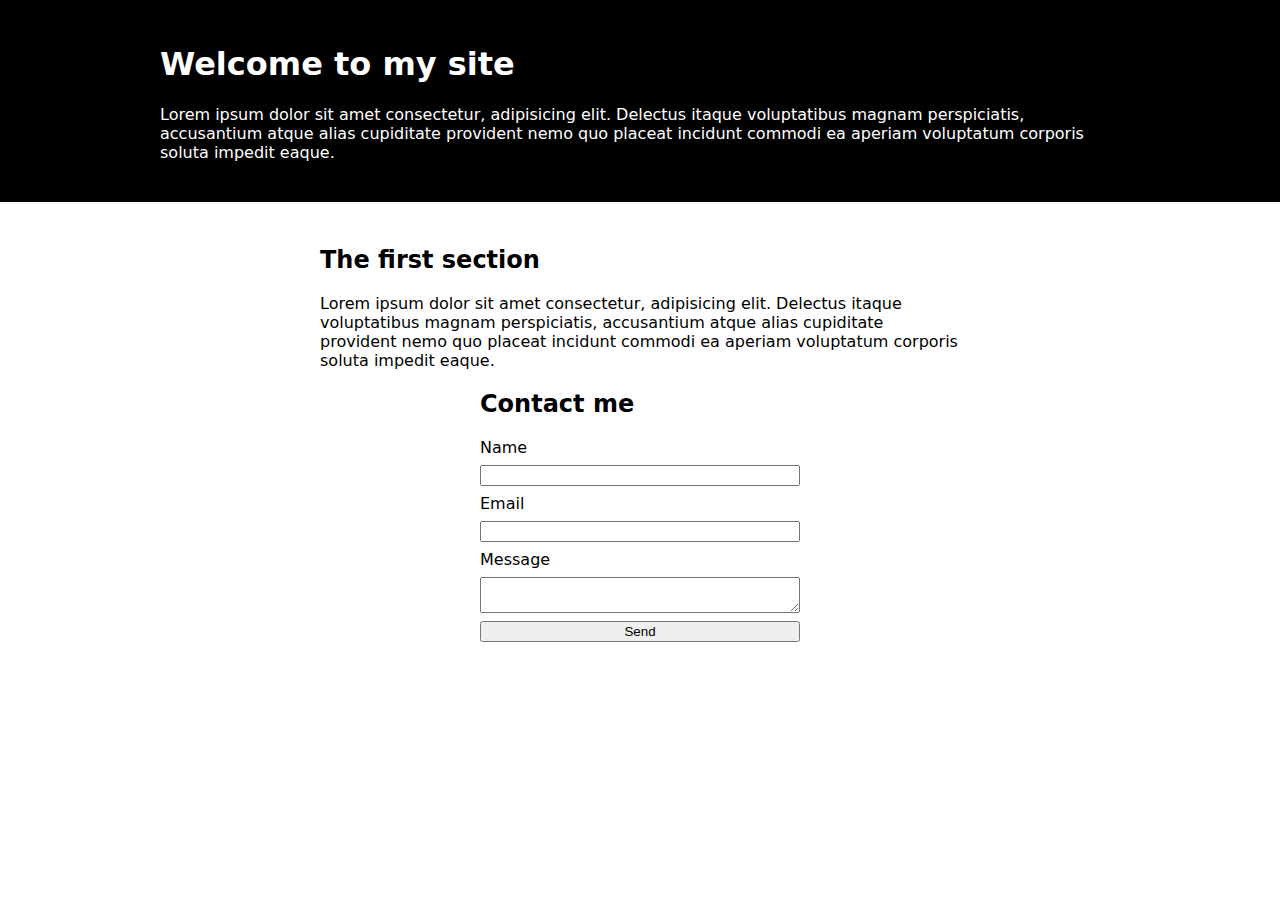
<file: css-layout/challenge-1/index.html>
<!DOCTYPE html>
<html lang="en">

<head>
  <meta charset="UTF-8" />
  <meta name="viewport" content="width=device-width, initial-scale=1.0" />
  <title>Challenge 1 | CSS Layout Workshop</title>

  <style>
    * {
      box-sizing: border-box;
    }

    label,
    input,
    textarea,
    button {
      margin-top: 0.5rem;
      width: 100%;
      display: block;
    }

    body {
      margin: 0;
      font-family: system-ui, sans-serif;
    }

    header {
      padding: 1.5rem;
      background-color: black;
      color: white;
    }

    main {
      padding: 1.5rem;
    }

    .center {
      max-width: 40rem;
      margin-left: auto;
      margin-right: auto;
    }

    .lg-width {
      max-width: 60rem;
    }

    .sm-width {
      max-width: 20rem;
    }
  </style>
</head>

<body>
  <header>
    <div class="center lg-width">
      <h1>Welcome to my site</h1>
      <p>
        Lorem ipsum dolor sit amet consectetur, adipisicing elit. Delectus
        itaque voluptatibus magnam perspiciatis, accusantium atque alias
        cupiditate provident nemo quo placeat incidunt commodi ea aperiam
        voluptatum corporis soluta impedit eaque.
      </p>
    </div>
  </header>
  <main>
    <section class="center">
      <h2>The first section</h2>
      <p>
        Lorem ipsum dolor sit amet consectetur, adipisicing elit. Delectus
        itaque voluptatibus magnam perspiciatis, accusantium atque alias
        cupiditate provident nemo quo placeat incidunt commodi ea aperiam
        voluptatum corporis soluta impedit eaque.
      </p>
    </section>

    <section class="center sm-width">
      <h2>Contact me</h2>
      <form>
        <div>
          <label for="name">Name</label>
          <input type="text" id="name" />
        </div>

        <div>
          <label for="name">Email</label>
          <input type="email" id="email" />
        </div>

        <div>
          <label for="message">Message</label>
          <textarea id="message"></textarea>
        </div>

        <button type="submit">Send</button>
      </form>
    </section>
  </main>
</body>

</html>
</file>
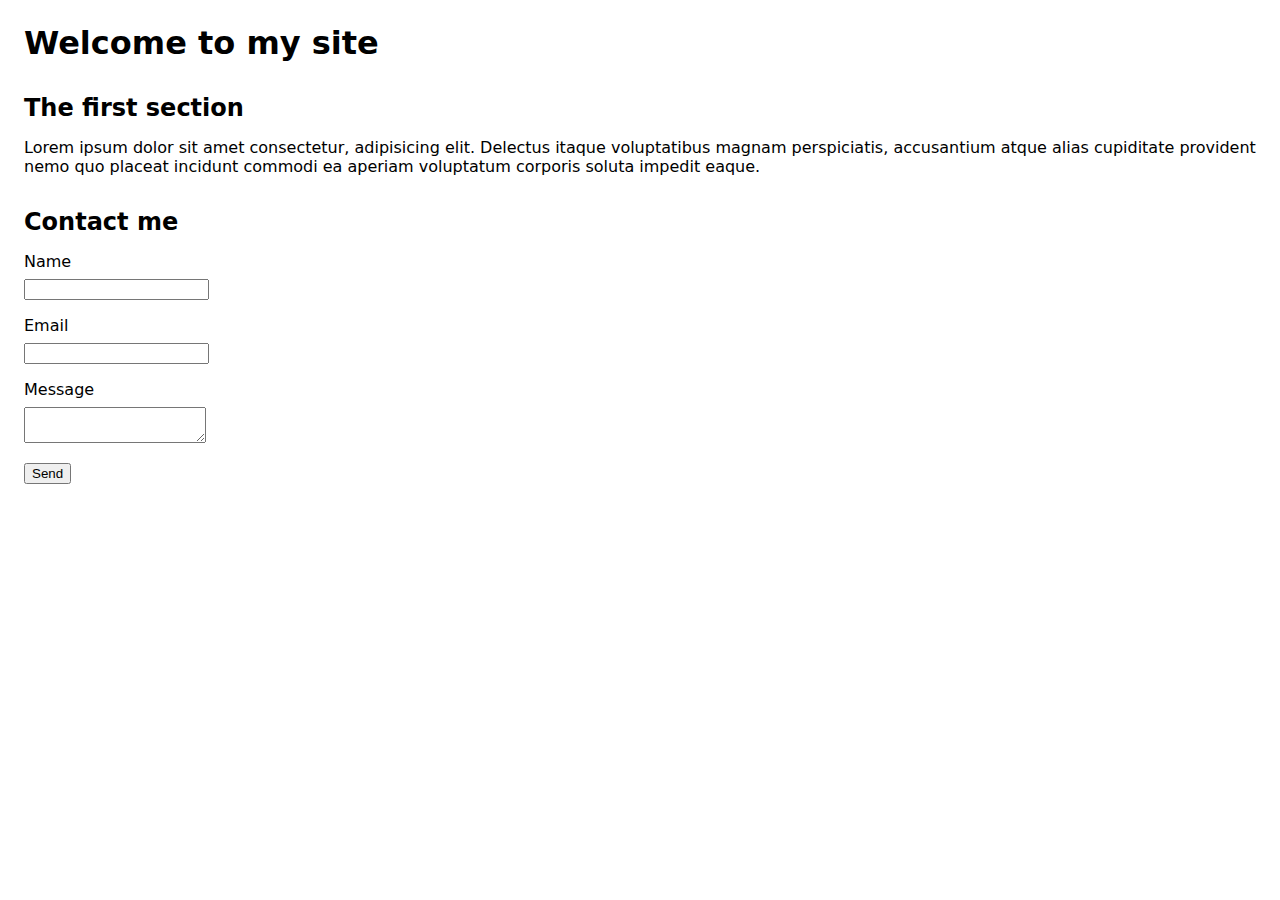
<file: css-layout/challenge-2/index.html>
<!DOCTYPE html>
<html lang="en">

<head>
  <meta charset="UTF-8" />
  <meta name="viewport" content="width=device-width, initial-scale=1.0" />
  <title>Challenge 2 | CSS Layout Workshop</title>

  <style>
    * {
      box-sizing: border-box;
      margin: 0;
    }

    label,
    input {
      display: block;
    }

    body {
      font-family: system-ui, sans-serif;
      padding: 1.5rem;
    }

    .l-stack>*:not(:first-child) {
      margin-top: 2rem;
    }

    .m-stack>*:not(:first-child) {
      margin-top: 1rem;
    }

    .s-stack>* {
      margin-top: 0.5rem;
    }
  </style>
</head>

<body>
  <main class="l-stack">
    <h1>Welcome to my site</h1>

    <section class="m-stack">
      <h2>The first section</h2>
      <p>
        Lorem ipsum dolor sit amet consectetur, adipisicing elit. Delectus
        itaque voluptatibus magnam perspiciatis, accusantium atque alias
        cupiditate provident nemo quo placeat incidunt commodi ea aperiam
        voluptatum corporis soluta impedit eaque.
      </p>
    </section>

    <section class="m-stack">
      <h2>Contact me</h2>
      <form class="m-stack">
        <div class="s-stack">
          <label for="name">Name</label>
          <input type="text" id="name" />
        </div>

        <div class="s-stack">
          <label for="name">Email</label>
          <input type="email" id="email" />
        </div>

        <div class="s-stack">
          <label for="message">Message</label>
          <textarea id="message"></textarea>
        </div>

        <button type="submit">Send</button>
      </form>
    </section>
  </main>
</body>

</html>
</file>
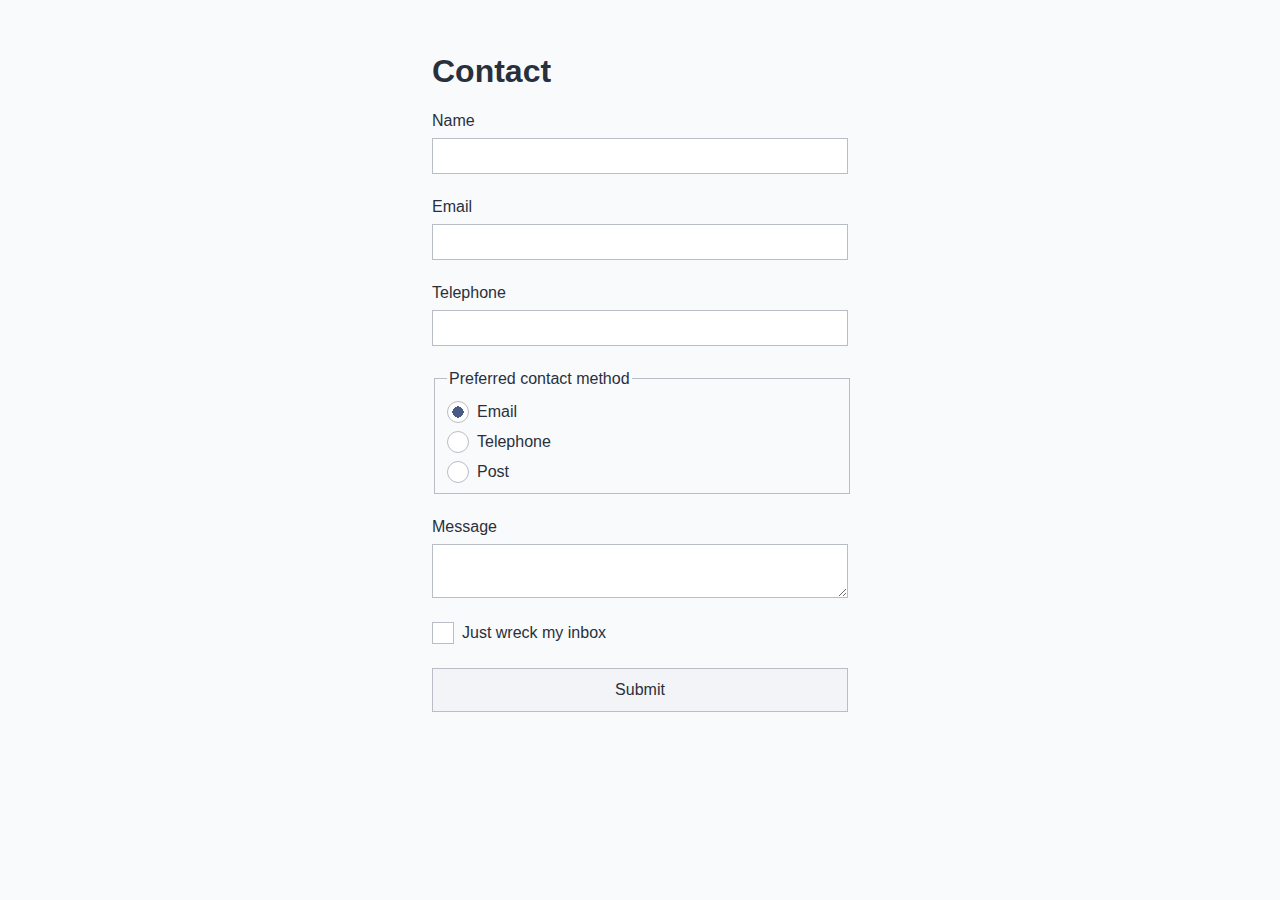
<file: html-forms/solution/index.html>
<!DOCTYPE html>
<html lang="en">
  <head>
    <meta charset="UTF-8" />
    <meta name="viewport" content="width=device-width, initial-scale=1" />
    <title>Contact | Learn HTML Forms</title>
    <link href="style.css" rel="stylesheet" />
  </head>
  <body>
    <h1>Contact</h1>
    <form
      id="form"
      action="https://learn-forms.netlify.com/submit/part3"
      method="GET"
    >
      <label for="name">Name</label>
      <input id="name" name="name" type="text" />

      <label for="email">Email</label>
      <input id="email" name="email" type="email" />

      <label for="tel">Telephone</label>
      <input id="tel" name="tel" type="tel" />

      <fieldset>
        <legend>Preferred contact method</legend>

        <input
          id="contact-email"
          type="radio"
          name="contact"
          value="email"
          checked
        />
        <label for="contact-email" class="radio">Email</label>

        <input id="contact-tel" type="radio" name="contact" value="telephone" />
        <label for="contact-tel" class="radio">Telephone</label>

        <input id="contact-post" type="radio" name="contact" value="post" />
        <label for="contact-post" class="radio">Post</label>
      </fieldset>

      <label for="message">Message</label>
      <textarea name="message"></textarea>

      <input id="marketingConsent" name="marketingConsent" type="checkbox" />
      <label for="marketingConsent" class="checkbox">Just wreck my inbox</label>

      <button type="submit">Submit</button>
    </form>
  </body>
</html>
</file>
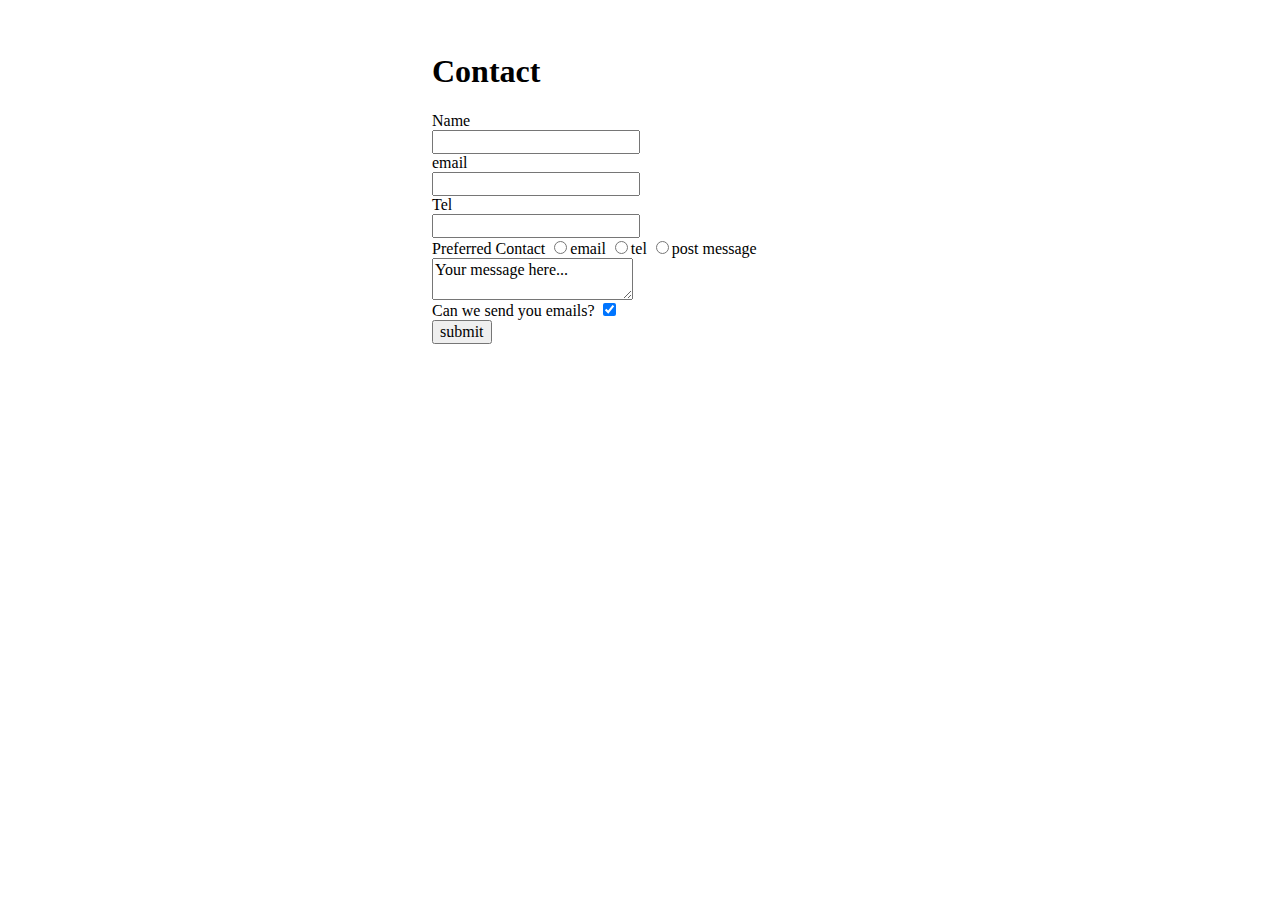
<file: html-forms/workshop/index.html>
<!DOCTYPE html>
<html lang="en">

<head>
  <meta charset="UTF-8" />
  <meta name="viewport" content="width=device-width, initial-scale=1" />
  <title>Contact | Learn HTML Forms</title>
  <link href="style.css" rel="stylesheet" />
</head>

<body>
  <h1>Contact</h1>

  <form action="https://learn-forms.netlify.com/submit/part3" method="get">
    <label for="name">Name</label>
    <input type="text" name="name">


    <label for="email">email</label>
    <input type="email" name="email">

    <label for="tel">Tel<label>
        <input type="tel" name="tel">

        <label for="contact">Preferred Contact</label>
        <input type="radio" name="contact" value="email">email</input>
        <input type="radio" name="contact" value="tel">tel</input>
        <input type="radio" name="contact" value="post">post</input>

        <label for="message">message</label>
        <textarea type="text" name="message">Your message here...</textarea>

        <label for="marketingConsent">Can we send you emails?</label>
        <input type="checkbox" name="marketingConsent" checked="true">

        <button type="submit">submit</button>


  </form>

  <!-- Your form goes here -->
</body>

</html>
</file>
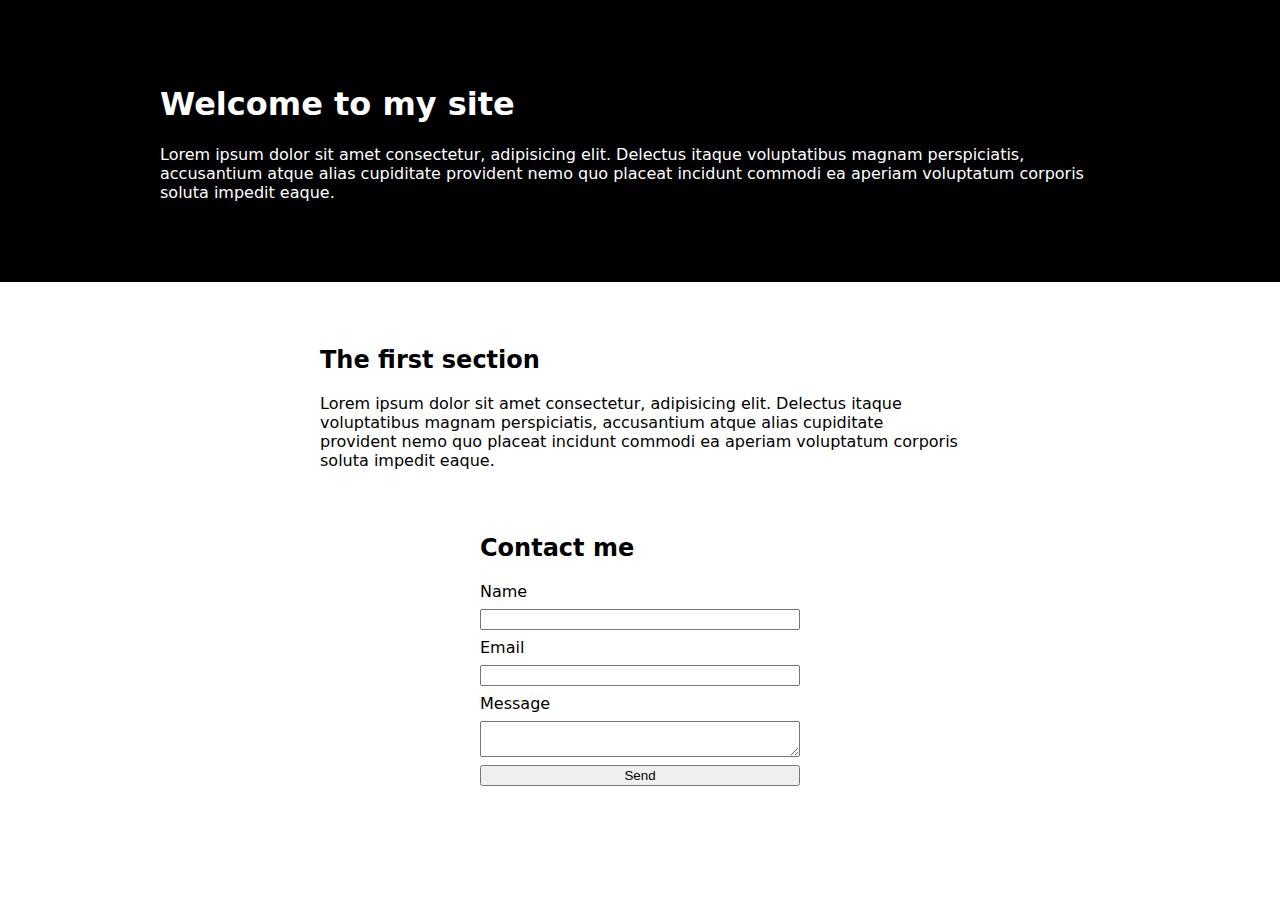
<file: css-layout/challenge-1/solution.html>
<!DOCTYPE html>
<html lang="en">
  <head>
    <meta charset="UTF-8" />
    <meta name="viewport" content="width=device-width, initial-scale=1.0" />
    <title>Solution 1 | CSS Layout Workshop</title>

    <style>
      * {
        box-sizing: border-box;
      }
      label,
      input,
      textarea,
      button {
        margin-top: 0.5rem;
        width: 100%;
        display: block;
      }
      body {
        margin: 0;
        font-family: system-ui, sans-serif;
      }
      header {
        padding: 4rem 1.5rem;
        background-color: black;
        color: white;
      }
      section {
        margin-top: 4rem;
      }
      main {
        padding: 0 1.5rem;
      }
      .center {
        max-width: 40rem;
        margin-left: auto;
        margin-right: auto;
      }
      .width-sm {
        max-width: 20rem;
      }
      .width-lg {
        max-width: 60rem;
      }
    </style>
  </head>
  <body>
    <header>
      <div class="center width-lg">
        <h1>Welcome to my site</h1>
        <p>
          Lorem ipsum dolor sit amet consectetur, adipisicing elit. Delectus
          itaque voluptatibus magnam perspiciatis, accusantium atque alias
          cupiditate provident nemo quo placeat incidunt commodi ea aperiam
          voluptatum corporis soluta impedit eaque.
        </p>
      </div>
    </header>
    <main>
      <section class="center">
        <h2>The first section</h2>
        <p>
          Lorem ipsum dolor sit amet consectetur, adipisicing elit. Delectus
          itaque voluptatibus magnam perspiciatis, accusantium atque alias
          cupiditate provident nemo quo placeat incidunt commodi ea aperiam
          voluptatum corporis soluta impedit eaque.
        </p>
      </section>

      <section class="center width-sm">
        <h2>Contact me</h2>
        <form>
          <div>
            <label for="name">Name</label>
            <input type="text" id="name" />
          </div>

          <div>
            <label for="name">Email</label>
            <input type="email" id="email" />
          </div>

          <div>
            <label for="message">Message</label>
            <textarea id="message"></textarea>
          </div>

          <button type="submit">Send</button>
        </form>
      </section>
    </main>
  </body>
</html>
</file>
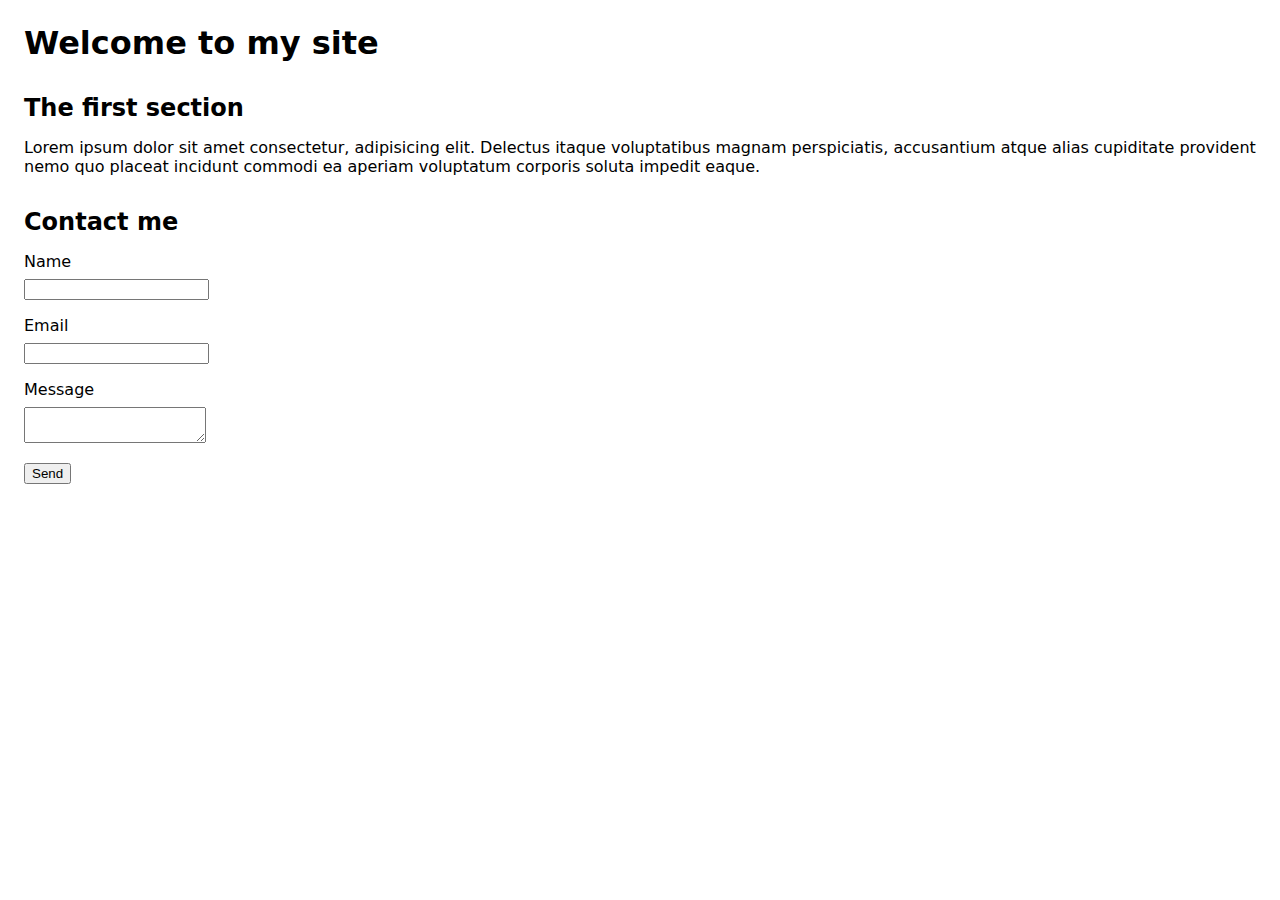
<file: css-layout/challenge-2/solution.html>
<!DOCTYPE html>
<html lang="en">
  <head>
    <meta charset="UTF-8" />
    <meta name="viewport" content="width=device-width, initial-scale=1.0" />
    <title>Solution 2 | CSS Layout Workshop</title>

    <style>
      * {
        box-sizing: border-box;
        margin: 0;
      }
      label,
      input {
        display: block;
      }
      body {
        font-family: system-ui, sans-serif;
        padding: 1.5rem;
      }
      .stack-sm > * + * {
        margin-top: 0.5rem;
      }
      .stack-md > * + * {
        margin-top: 1rem;
      }
      .stack-lg > * + * {
        margin-top: 2rem;
      }
    </style>
  </head>
  <body>
    <main class="stack-lg">
      <h1>Welcome to my site</h1>

      <section class="stack-md">
        <h2>The first section</h2>
        <p>
          Lorem ipsum dolor sit amet consectetur, adipisicing elit. Delectus
          itaque voluptatibus magnam perspiciatis, accusantium atque alias
          cupiditate provident nemo quo placeat incidunt commodi ea aperiam
          voluptatum corporis soluta impedit eaque.
        </p>
      </section>

      <section class="stack-md">
        <h2>Contact me</h2>
        <form class="stack-md">
          <div class="stack-sm">
            <label for="name">Name</label>
            <input type="text" id="name" />
          </div>

          <div class="stack-sm">
            <label for="name">Email</label>
            <input type="email" id="email" />
          </div>

          <div class="stack-sm">
            <label for="message">Message</label>
            <textarea id="message"></textarea>
          </div>

          <button type="submit">Send</button>
        </form>
      </section>
    </main>
  </body>
</html>
</file>
<file: html-forms/solution/style.css>
* {
  box-sizing: border-box;
}

body {
  --bg: hsl(220, 20%, 98%);
  max-width: 30rem;
  margin: 0 auto;
  padding: 2rem;
  font-family: -apple-system, BlinkMacSystemFont, sans-serif;
  color: hsl(220, 20%, 20%);
  background-color: var(--bg);
}

label,
input,
button,
textarea {
  display: block;
  font: inherit;
  color: inherit;
}

input,
textarea,
fieldset,
button {
  width: 100%;
  border: 1px solid hsl(220, 10%, 75%);
}

textarea {
  resize: vertical;
}

input[type="radio"],
input[type="checkbox"] {
  position: absolute !important;
  clip: rect(1px, 1px, 1px, 1px) !important;
  overflow: hidden !important;
}

[type="checkbox"] + label,
[type="radio"] + label {
  display: flex;
  align-items: center;
}

[type="checkbox"] + label::before,
[type="radio"] + label::before {
  content: "";
  width: 1.25rem;
  height: 1.25rem;
  border: 1px solid hsl(220, 10%, 75%);
  background-color: #fff;
  margin-right: 0.5rem;
  display: flex;
  align-items: center;
  justify-content: center;
  transition: background-color 0.2s;
}

[type="radio"] + label::before {
  border-radius: 50%;
}

[type="radio"]:checked + label::before {
  /* background-color: hsl(220, 30%, 40%); */
  background-image: radial-gradient(
    hsl(220, 30%, 40%),
    hsl(220, 30%, 40%) 40%,
    transparent 40%,
    transparent
  );
  /* box-shadow: inset 0 0 0 0.25em var(--bg); */
}

[type="checkbox"]:checked + label::before {
  color: hsl(220, 30%, 40%);
  content: "✔︎";
}

form > * + * {
  margin-top: 1.5rem;
}

fieldset > * + * {
  margin-top: 0.5rem;
}

input,
textarea {
  margin-top: 0.5rem;
  padding: 0.5rem 0.5rem;
}

button {
  padding: 0.75rem 0.5rem;
  background-color: hsl(220, 20%, 96%);
  transition: background-color 0.2s;
}

button:hover {
  background-color: hsl(220, 20%, 90%);
}

input:focus,
textarea:focus,
button:focus,
[type="checkbox"]:focus + label::before,
[type="radio"]:focus + label::before {
  box-shadow: 0 0 0 3px hsl(220, 70%, 70%);
}
</file>
<file: html-forms/workshop/style.css>
* {
  box-sizing: border-box;
}

body {
  max-width: 30rem;
  margin: 0 auto;
  padding: 2rem;
}

/* All inputs other than checkboxes & radios
 * should be block display so they sit on a new line
 */
input:not([type="checkbox"]):not([type="radio"]),
button,
textarea {
  display: block;
  font: inherit;
  color: inherit;
}
</file>
